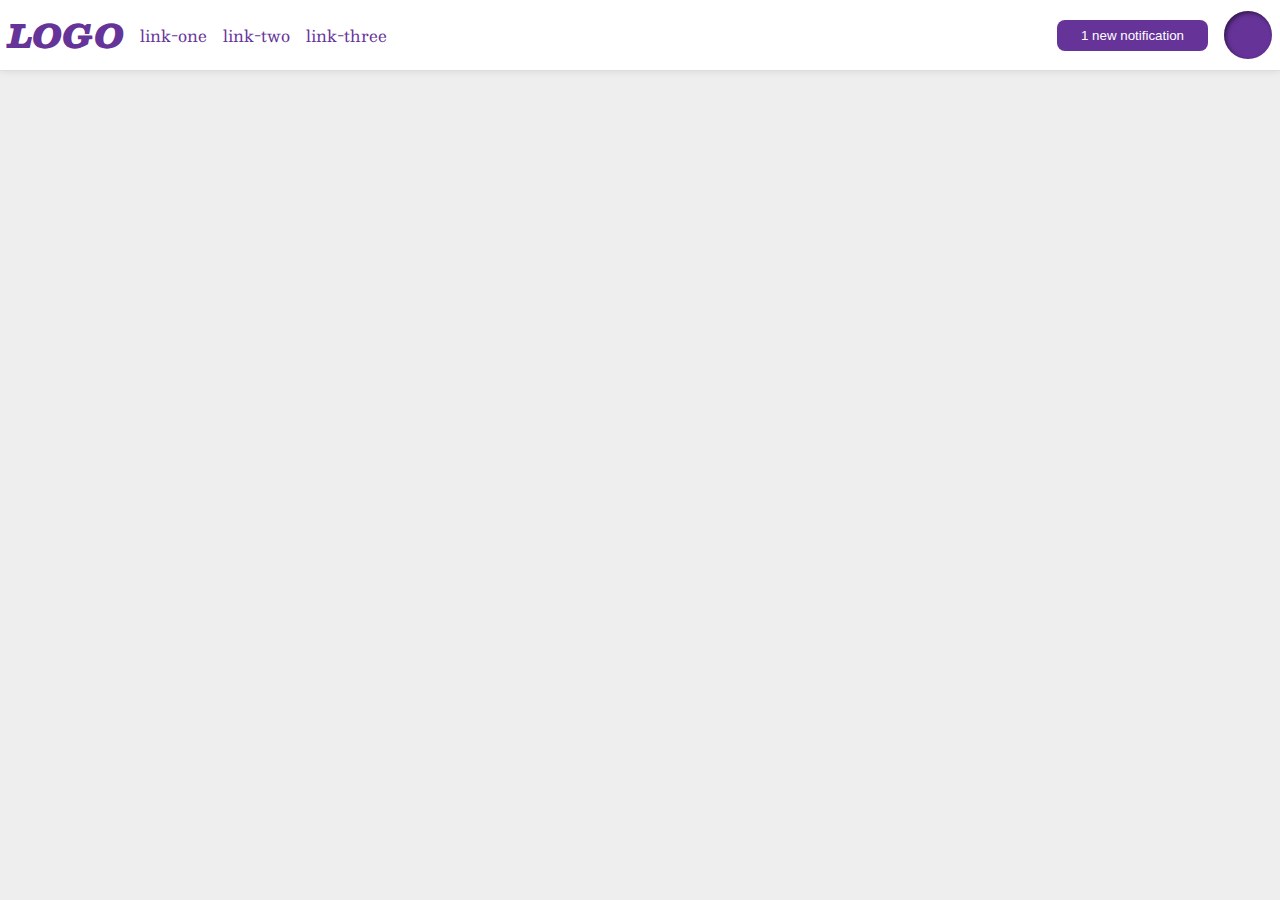
<file: flex/03-flex-header-2/index.html>
<!DOCTYPE html>
<html lang="en">
  <head>
    <meta charset="UTF-8">
    <meta http-equiv="X-UA-Compatible" content="IE=edge">
    <meta name="viewport" content="width=device-width, initial-scale=1.0">
    <title>Flex Header 2</title>
    <link rel="stylesheet" href="style.css">
  </head>
  <body>
    <div class="header">
      <div class="logo-links">
      <div class="logo">
        LOGO
      </div>
      <ul class="links">
        <li><a href="https://google.com">link-one</a></li>
        <li><a href="https://google.com">link-two</a></li>
        <li><a href="https://google.com">link-three</a></li>
      </ul>
      </div>
      <div class="notification-profile">
      <button class="notifications">
        1 new notification
      </button>
      <div class="profile-image"></div>
      </div>
    </div>
  </body>
</html>
</file>
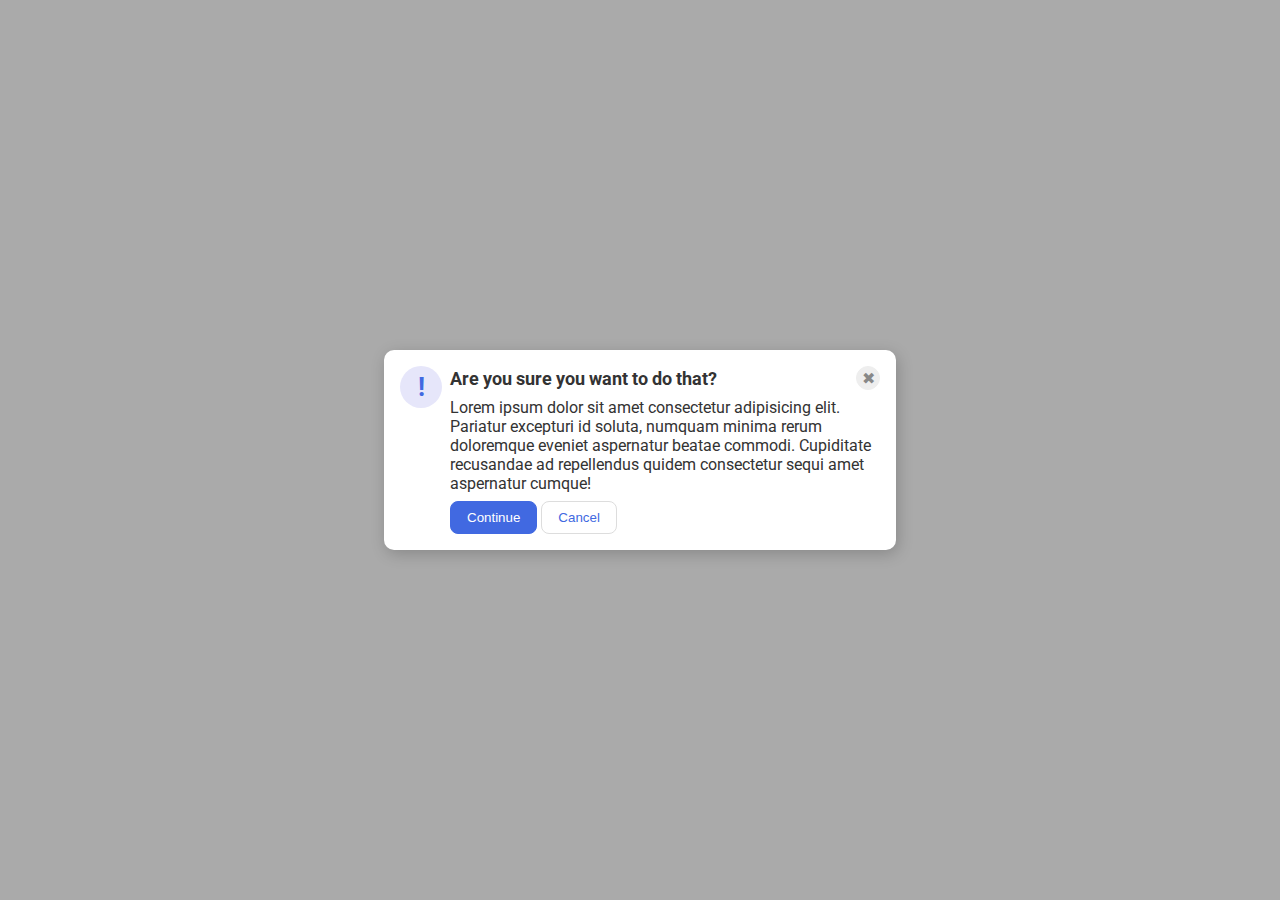
<file: flex/05-flex-modal/index.html>
<!DOCTYPE html>
<html lang="en">
  <head>
    <meta charset="UTF-8">
    <meta http-equiv="X-UA-Compatible" content="IE=edge">
    <meta name="viewport" content="width=device-width, initial-scale=1.0">
    <link rel="stylesheet" href="style.css">
    <title>Modal</title>
  </head>
  <body>
    <div class="modal">
      <div class="icon">!</div>
      <div class="container-right">
        <div class="header-container">
          <div class="header">Are you sure you want to do that?</div>
          <button class="close-button">✖</button>
       </div>
        <div class="text">Lorem ipsum dolor sit amet consectetur adipisicing elit. Pariatur excepturi id soluta, numquam minima rerum doloremque eveniet aspernatur beatae commodi. Cupiditate recusandae ad repellendus quidem consectetur sequi amet aspernatur cumque!</div>
        <div class="button-container">
          <button class="continue">Continue</button>
          <button class="cancel">Cancel</button>
        </div>
     </div>
    </div>
  </body>
</html>
</file>
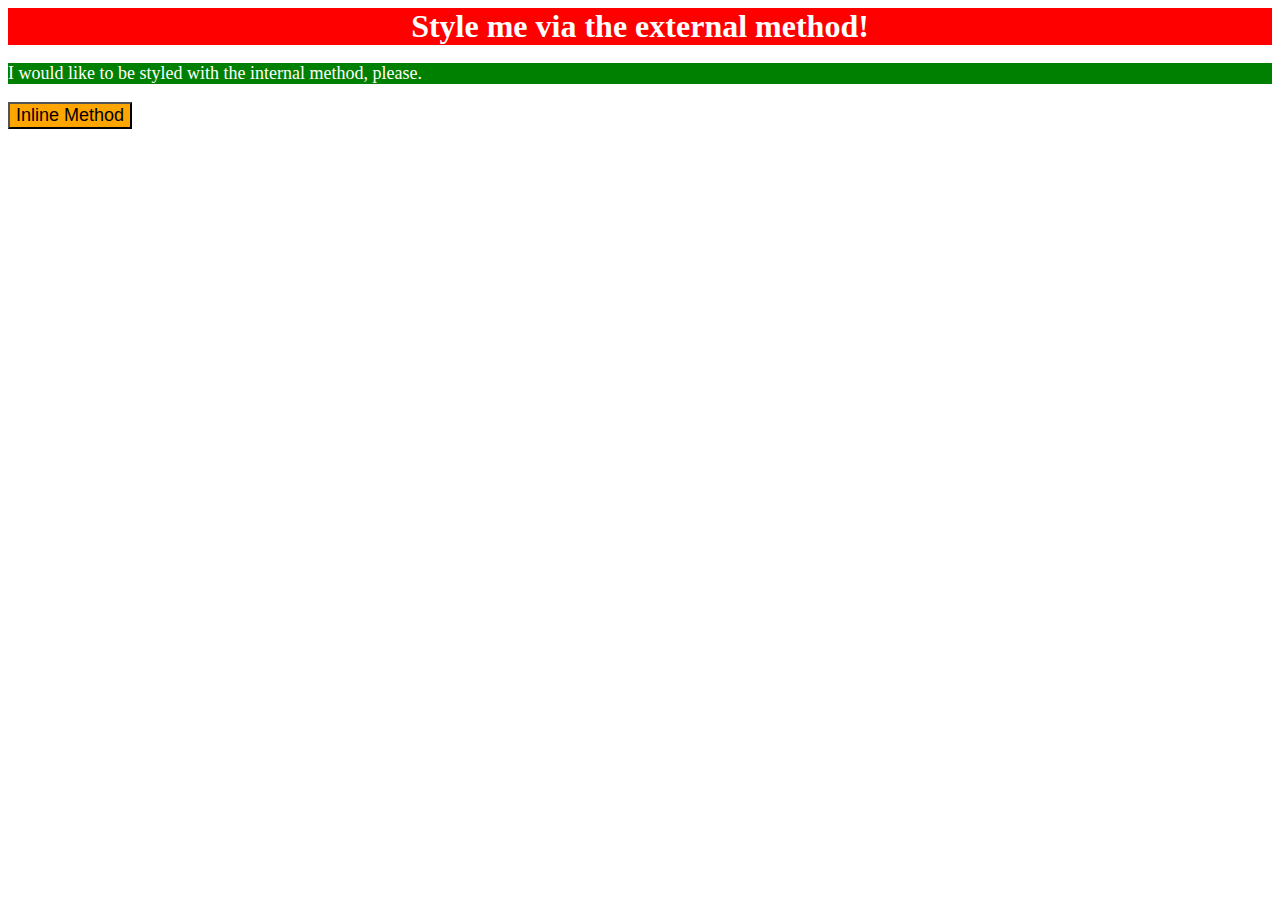
<file: foundations/01-css-methods/index.html>
<!DOCTYPE html>
<html lang="en">
  <head>
    <meta charset="UTF-8">
    <meta http-equiv="X-UA-Compatible" content="IE=edge">
    <meta name="viewport" content="width=device-width, initial-scale=1.0">
    <link href="./styles.css" rel="stylesheet">
    <title>Methods for Adding CSS</title>
    <style>
      p {
        background-color: green;
        color: white;
        font-size: 18px;
      }
    </style>
  </head>
  <body>
    <div>Style me via the external method!</div>
    <p>I would like to be styled with the internal method, please.</p>
    <button style="background: orange; font-size: 18px;">Inline Method</button>
  </body>
</html>
</file>
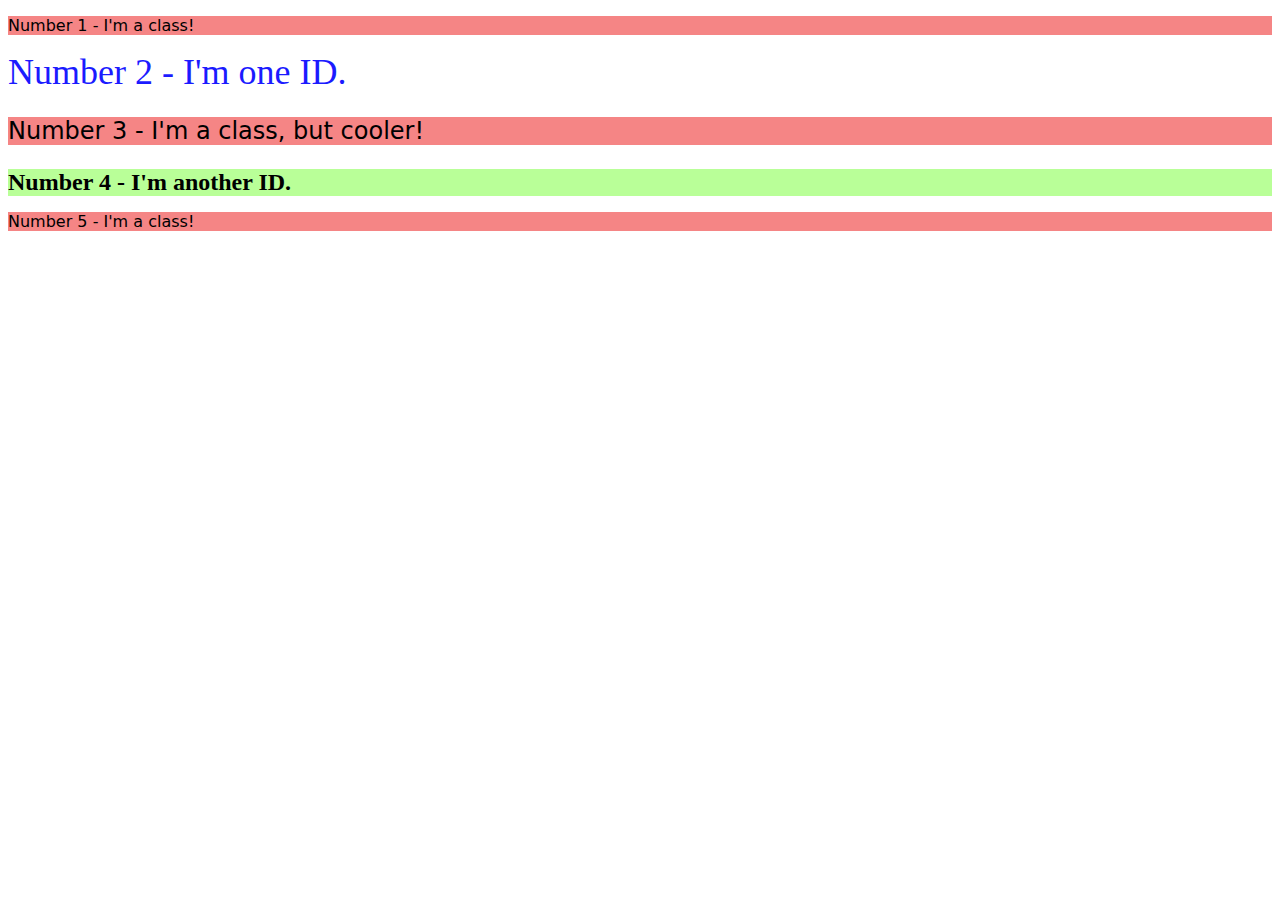
<file: foundations/02-class-id-selectors/index.html>
<!DOCTYPE html>
<html lang="en">
  <head>
    <meta charset="UTF-8">
    <meta http-equiv="X-UA-Compatible" content="IE=edge">
    <meta name="viewport" content="width=device-width, initial-scale=1.0">
    <title>Class and ID Selectors</title>
    <link rel="stylesheet" href="style.css">
  </head>
  <body>
    <p class="odd-number">Number 1 - I'm a class!</p>
    <div id="number-two">Number 2 - I'm one ID.</div>
    <p class="odd-number large-text">Number 3 - I'm a class, but cooler!</p>
    <div id="number-four">Number 4 - I'm another ID.</div>
    <p class="odd-number">Number 5 - I'm a class!</p>
  </body>
</html>
</file>
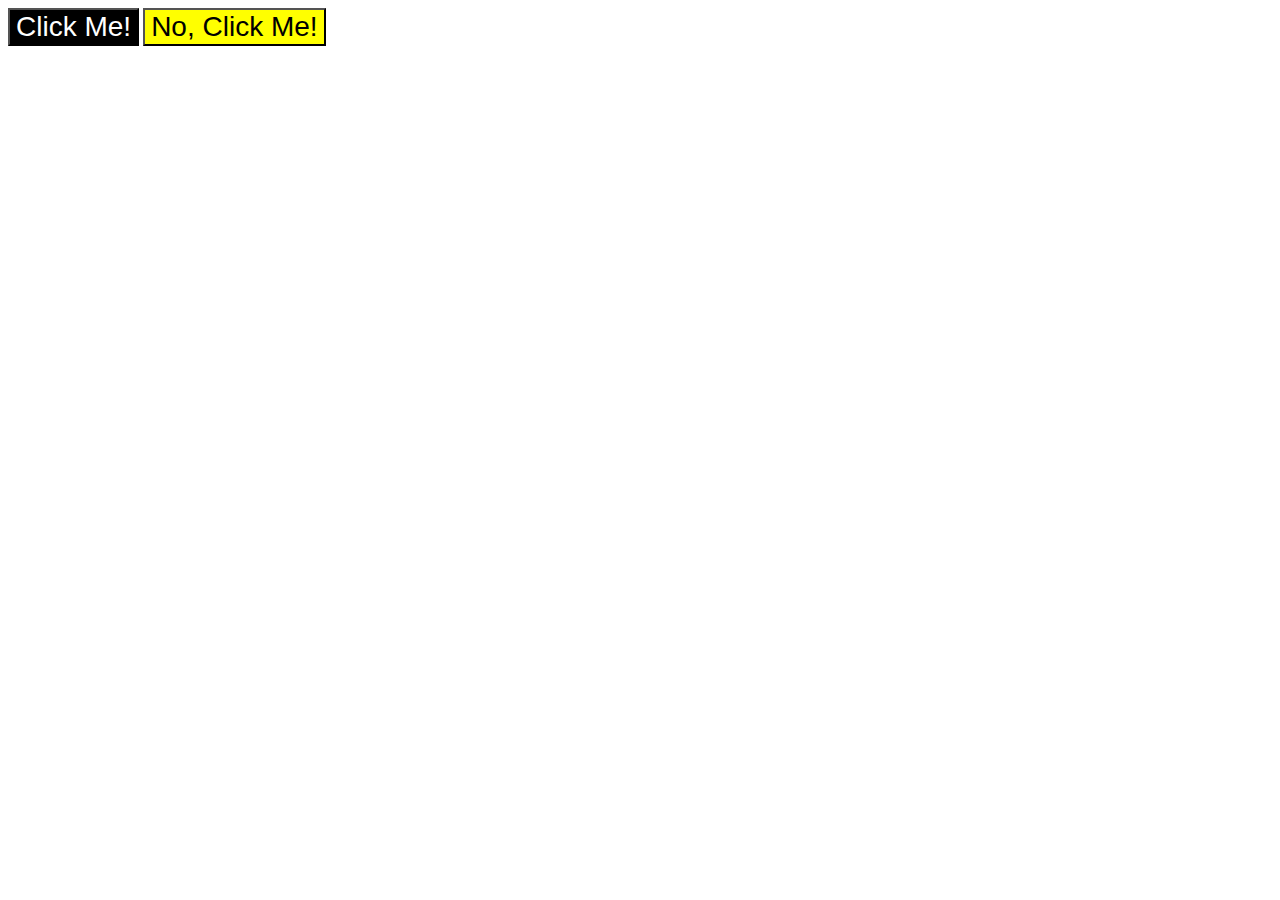
<file: foundations/03-grouping-selectors/index.html>
<!DOCTYPE html>
<html lang="en">
  <head>
    <meta charset="UTF-8">
    <meta http-equiv="X-UA-Compatible" content="IE=edge">
    <meta name="viewport" content="width=device-width, initial-scale=1.0">
    <title>Grouping Selectors</title>
    <link rel="stylesheet" href="style.css">
  </head>
  <body>
    <button class="click-me">Click Me!</button>
    <button class="no-click-me">No, Click Me!</button>
  </body>
</html>
</file>
<file: flex/03-flex-header-2/style.css>
/* this is some magical font-importing.  
you'll learn about it later. */
@import url('https://fonts.googleapis.com/css2?family=Besley:ital,wght@0,400;1,900&display=swap');

body {
  margin: 0;
  background: #eee;
  font-family: Besley, serif;
}

.header {
  background: white;
  border-bottom: 1px solid #ddd;
  box-shadow: 0 0 8px rgba(0,0,0,.1);
  display: flex;
  justify-content: space-between;
  align-items: center;
  padding: 8px;
}

.profile-image {
  background: rebeccapurple;
  box-shadow: inset 2px 2px 4px rgba(0,0,0,.5);
  border-radius: 50%;
  width: 48px;
  height: 48px;
}

.logo {
  color: rebeccapurple;
  font-size: 32px;
  font-weight: 900;
  font-style: italic;
}

button {
  border: none;
  border-radius: 8px;
  background: rebeccapurple;
  color: white;
  padding: 8px 24px;
}

a {
  /* this removes the line under our links */
  text-decoration: none;
  color: rebeccapurple;
}

ul {
  list-style-type: none;
  display: flex;
  gap: 16px;
  padding: 0;
  margin: 0;
}

.logo-links,
.notification-profile {
  display: flex;
  align-items: center;
  gap: 16px;
}
</file>
<file: flex/05-flex-modal/style.css>
@import url('https://fonts.googleapis.com/css2?family=Roboto:wght@400;700&display=swap');

html, body {
  height: 100%;
}

body {
  font-family: Roboto, sans-serif;
  margin: 0;
  background: #aaa;
  color: #333;
  /* I'll give you this one for free lol */
  display: flex;
  align-items: center;
  justify-content: center;
}

.modal {
  background: white;
  width: 480px;
  border-radius: 10px;
  box-shadow: 2px 4px 16px rgba(0,0,0,.2);
  display: flex;
  padding: 16px;
  gap: 8px;
}

.icon {
  color: royalblue;
  font-size: 26px;
  font-weight: 700;
  background: lavender;
  width: 42px;
  height: 42px;
  border-radius: 50%;
  display: flex;
  align-items: center;
  justify-content: center;
  flex-shrink: 0;
}

.close-button {
  background: #eee;
  border-radius: 50%;
  color: #888;
  font-weight: 400;
  font-size: 16px;
  height: 24px;
  width: 24px;
  display: flex;
  align-items: center;
  justify-content: center;
  border: 1px solid #eee;
  padding: 0;
}

button {
  cursor: pointer;
  padding: 8px 16px;
  border-radius: 8px;
}

button.continue {
  background: royalblue;
  border: 1px solid royalblue;
  color: white;
}

button.cancel {
  background: white;
  border: 1px solid #ddd;
  color: royalblue;
}

.header-container {
  display: flex;
  justify-content: space-between;
  align-items: center;
}

.header {
  font-size: 18px;
  font-weight: bold;

}

.text {
  padding: 8px 0;
}
</file>
<file: foundations/01-css-methods/styles.css>
div {
  background: red;
  color: white;
  font-size: 32px;
  text-align: center;
  font-weight: bold;
}
</file>
<file: foundations/02-class-id-selectors/style.css>
.odd-number {
  background-color: rgb(245, 133, 133);
  font-family: 'DejaVu Sans', sans-serif;
}

#number-two {
  color: rgb(27, 27, 255);
  font-size: 36px;
}

#number-four {
  background-color: #b9ff98;
  font-size: 24px;
  font-weight: bold;
}

.large-text {
  font-size: 24px;
}
</file>
<file: foundations/03-grouping-selectors/style.css>
.click-me {
  background-color: #000;
  color: white;
}

.no-click-me {
  background-color: rgb(255, 255, 0);
}

.click-me,
.no-click-me {
  font-size: 28px;
  font-family: 'Helvetica', 'Times New Roman', sans-serif;
}
</file>
